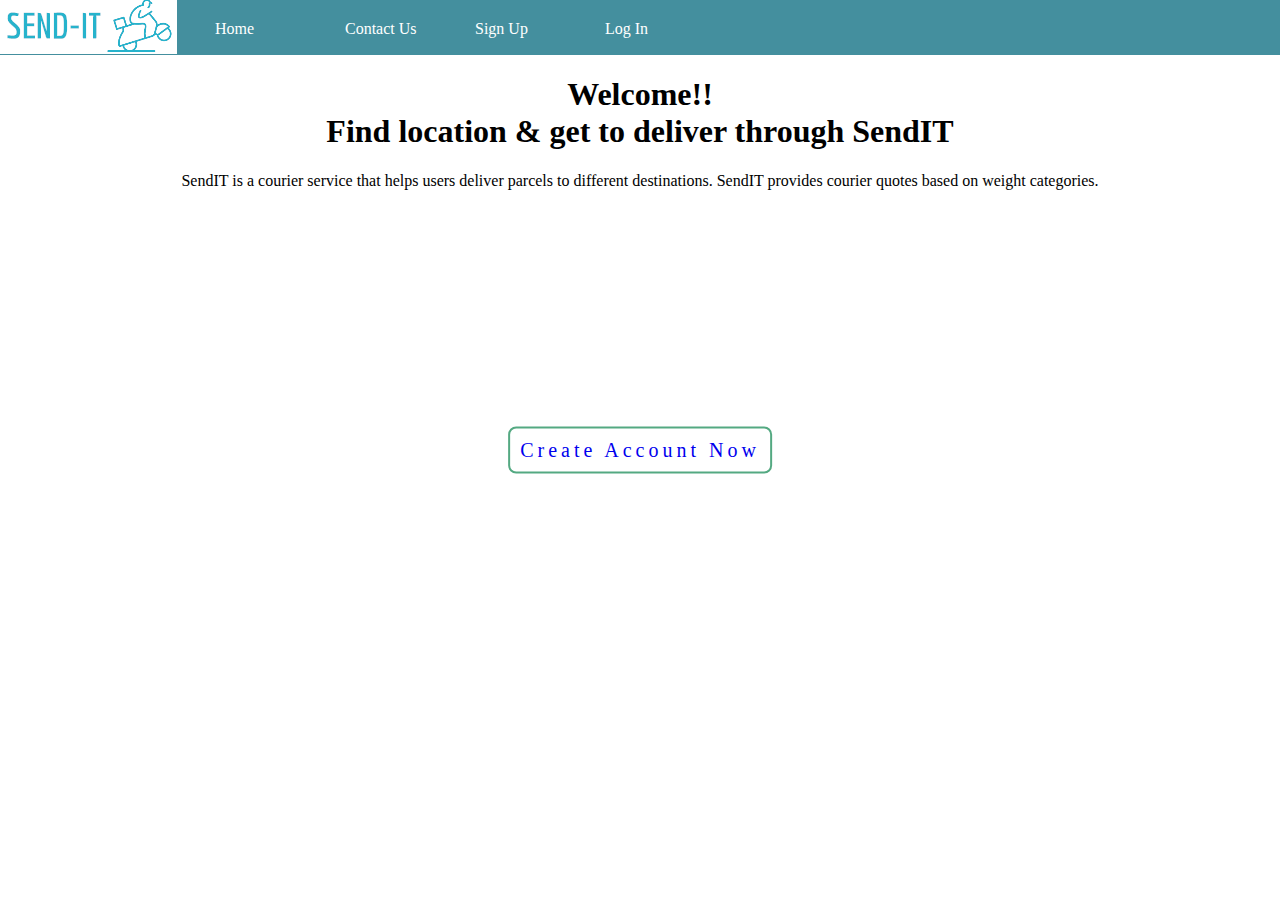
<file: index.html>
<!DOCTYPE html>
<html>
<head>
	<meta charset="utf-8">
	<meta name="viewport" content="width=device-width">
	<title>SendIt | welcome</title>
	
</head>
<body>
	<div class='welcomePage'>


		<header>
			<div class='nav-bar'>
				<div class='nav-right' id="logo">
					<a> <img src="./images/logo.png"></a>
				</div>
					<nav class='nav-left'>
						<ul>
							<li><a href="index.html">Home</a></li>
							<li><a href="contactUs.html">Contact Us</a></li>
							<li><a href="signUp.html">Sign Up</a></li>
							<li><a href="login.html">Log In</a></li>
						</ul>	
					</nav>
				</div>

		</header>

		<div class='content'>
			<section>
				<div class="container">
					<h1> 
						Welcome!! 
							<br>Find location & get to deliver through SendIT
					</h1>

						<p>SendIT is a courier service that helps users deliver parcels to different destinations. SendIT
						provides courier quotes based on weight categories.</p>
				</div>
			</section>

			<section >
				
				<button id="createAccountButton"><a href="signUp.html"> Create Account Now </a></button>	
			</section>		
		</div>
	<link rel="stylesheet" type="text/css" href="./css/style.css">
</div>
</body>
</html>
</file>
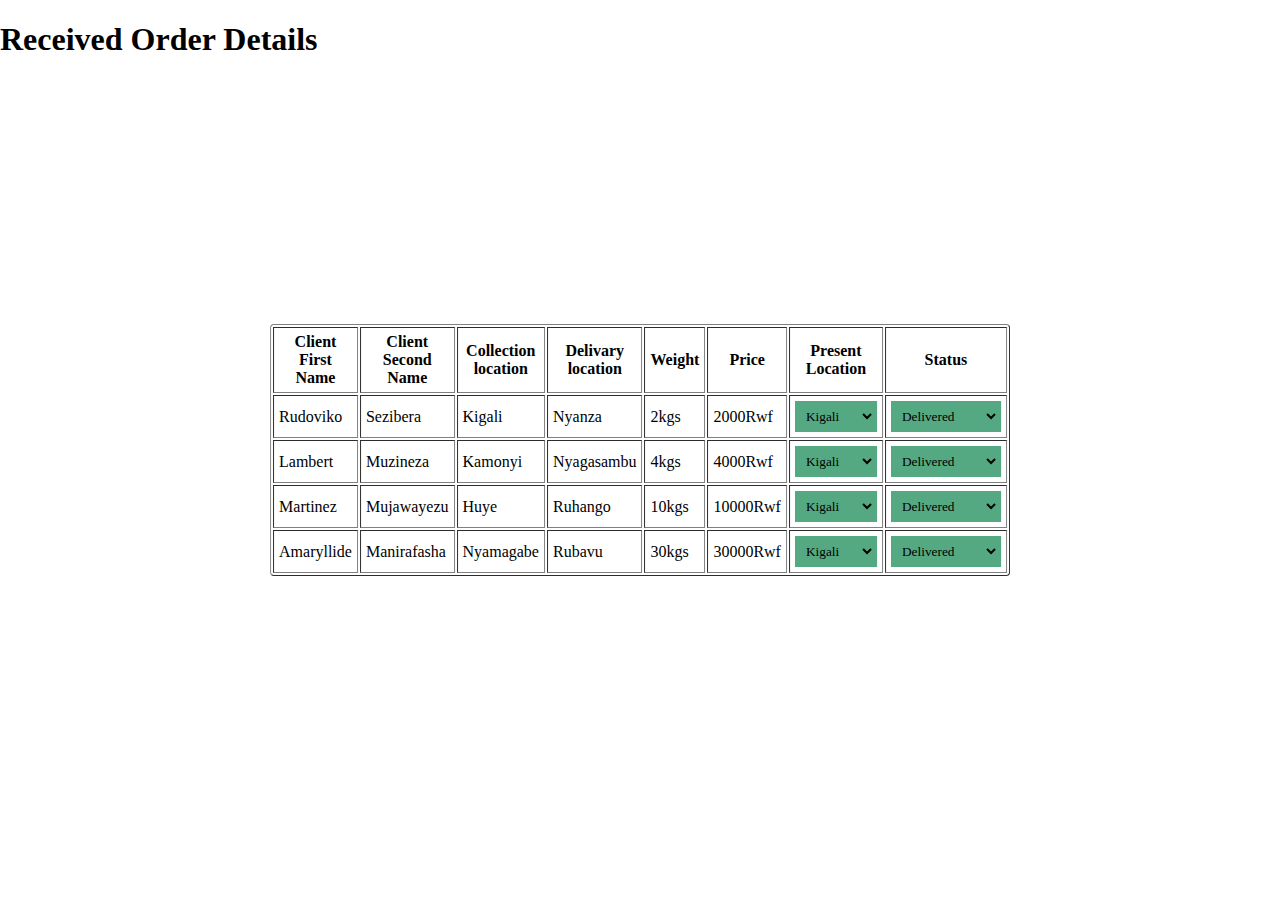
<file: adminDashboard.html>
<!DOCTYPE html>
<html>
<head>
	<meta charset="utf-8">
	<meta name="viewport" content="width=device-width">
	<title>SendIt | AdminProfile</title>
	<link rel="stylesheet" type="text/css" href="./css/userDashboard.css">
</head>
<body>

	<h1>Received Order Details</h1>
	<table class="blueTable" border="1">

		<thead>
			<tr>
				<th>Client First Name</th>
				<th>Client Second Name</th>
				<th>Collection location</th>
				<th>Delivary location</th>
				<th>Weight</th>
				<th>Price</th>
				<th>Present Location</th>
				<th>Status</th>

			</tr>
		</thead>
		<tbody>
			<tr class="tableParts">
				<td>Rudoviko</td>
				<td>Sezibera</td>
				<td>Kigali</td>
				<td>Nyanza</td>
				<td>2kgs</td>
				<td>2000Rwf</td>
				<td>
					<select>
						<option>Kigali</option>
						<option>Nyanza</option>
						<option>Gakenke</option>
					</select>		
				</td>
				<td>
					<select>
						<option>Delivered</option>
						<option>Not Delivered</option>
						<option>In Transit</option>
					</select>
				</td>
			</tr>
			<tr>
				<td>Lambert</td>
				<td>Muzineza</td>
				<td>Kamonyi</td>
				<td>Nyagasambu</td>
				<td>4kgs</td>
				<td>4000Rwf</td>
				<td>
					<select>
						<option>Kigali</option>
						<option>Nyanza</option>
						<option>Gakenke</option>
					</select>		
				</td>
				<td>
					<select>
						<option>Delivered</option>
						<option>Not Delivered</option>
						<option>In Transit</option>
					</select>
				</td>
			</tr>
			<tr>
				<td>Martinez</td>
				<td>Mujawayezu</td>
				<td>Huye</td>
				<td>Ruhango</td>
				<td>10kgs</td>
				<td>10000Rwf</td>
				<td>
					<select>
						<option>Kigali</option>
						<option>Nyanza</option>
						<option>Gakenke</option>
					</select>		
				</td>
				<td>
					<select>
						<option>Delivered</option>
						<option>Not Delivered</option>
						<option>In Transit</option>
					</select>
				</td>
			</tr>
			<tr>
				<td>Amaryllide</td>
				<td>Manirafasha</td>
				<td>Nyamagabe</td>
				<td>Rubavu</td>
				<td>30kgs</td>
				<td>30000Rwf</td>
				<td>
					<select>
						<option>Kigali</option>
						<option>Nyanza</option>
						<option>Gakenke</option>
					</select>		
				</td>
				<td>
					<select>
						<option>Delivered</option>
						<option>Not Delivered</option>
						<option>In Transit</option>
					</select>
				</td>
			</tr>
		</tbody>
		</tr>
	</table>
<script type="text/javascript" src='userDashboard.js'></script>
</body>
</html>
</file>
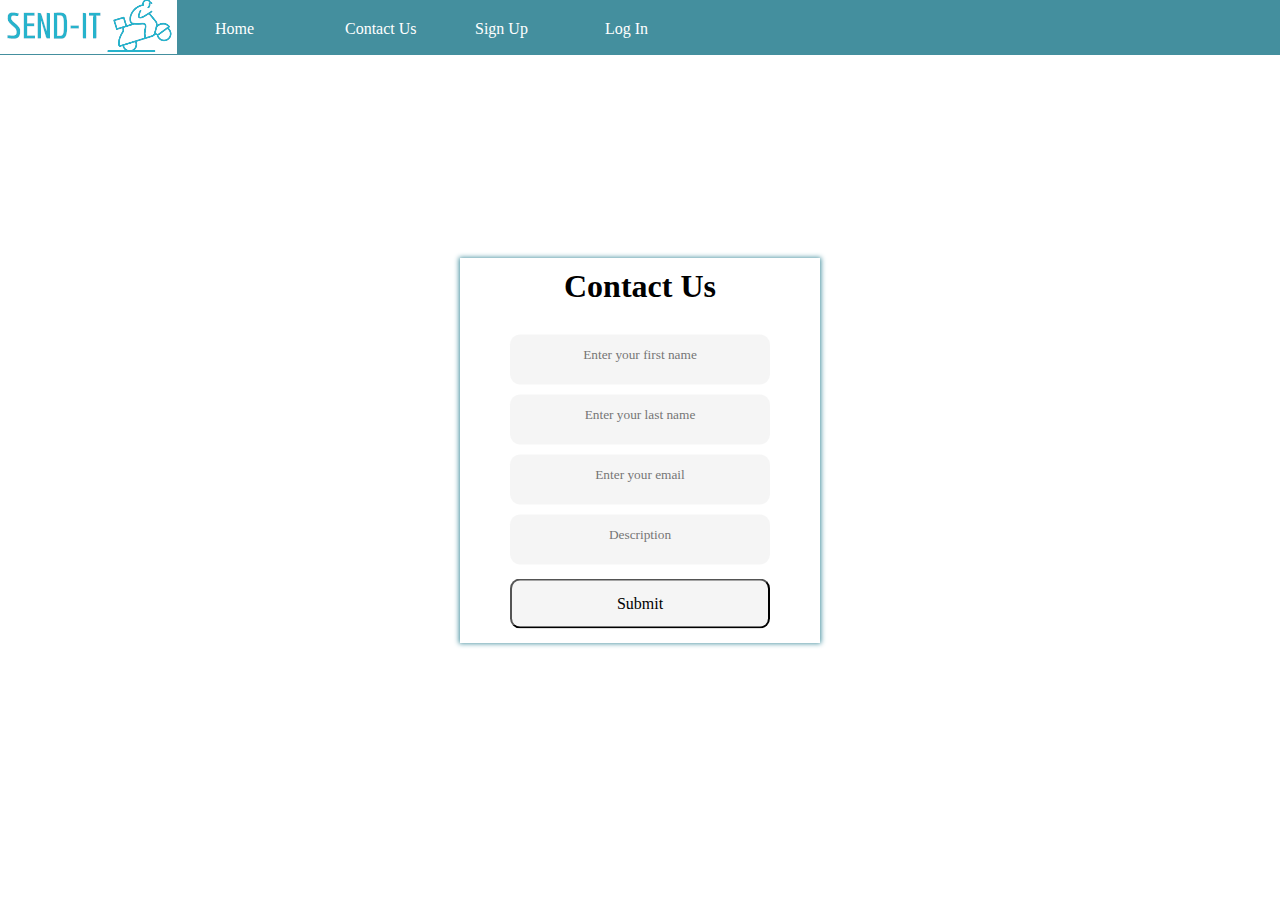
<file: contactUs.html>
<!DOCTYPE html>
<html>
<head>
	<meta charset="utf-8">
	<meta name="viewport" content="width=device-width">
	<link rel="stylesheet" type="text/css" href="./css/style.css">
	<title>SendIt | Contact Us</title>
	
</head>
<body>
	<header>
		 <div class='nav-bar'>
			<div class='nav-right' id="logo">
				<a> <img src="./images/logo.png"></a>
			</div>
				<nav class='nav-left'>
					<ul>
						<li><a href="index.html">Home</a></li>
						<li><a href="contactUs.html">Contact Us</a></li>
						<li><a href="signUp.html">Sign Up</a></li>
						<li><a href="login.html">Log In</a></li>
					</ul>	
				</nav>
			</div>
	</header>

	<section>
		<div class="signUp">
			<h1>Contact Us</h1>
			<form id="registration">
				<div class ="textbox">
					<input type="text" name="FirstName" placeholder="Enter your first name" required>
				</div>
				
				<div class ="textbox">
					<input type="text" name="SecondName" placeholder="Enter your last name" required>
				</div>
				
				<div class ="textbox">
					<input type="email" name="email" placeholder="Enter your email" required>
				</div>

				<div class ="textbox"> 
					<input type="text" name="Description" placeholder="Description" required>
				</div>

					
				<input type="submit" name="" id="submitButton" value="Submit">
			
			</form>
			

		</div>
	</section>
</body>
</html>
</file>
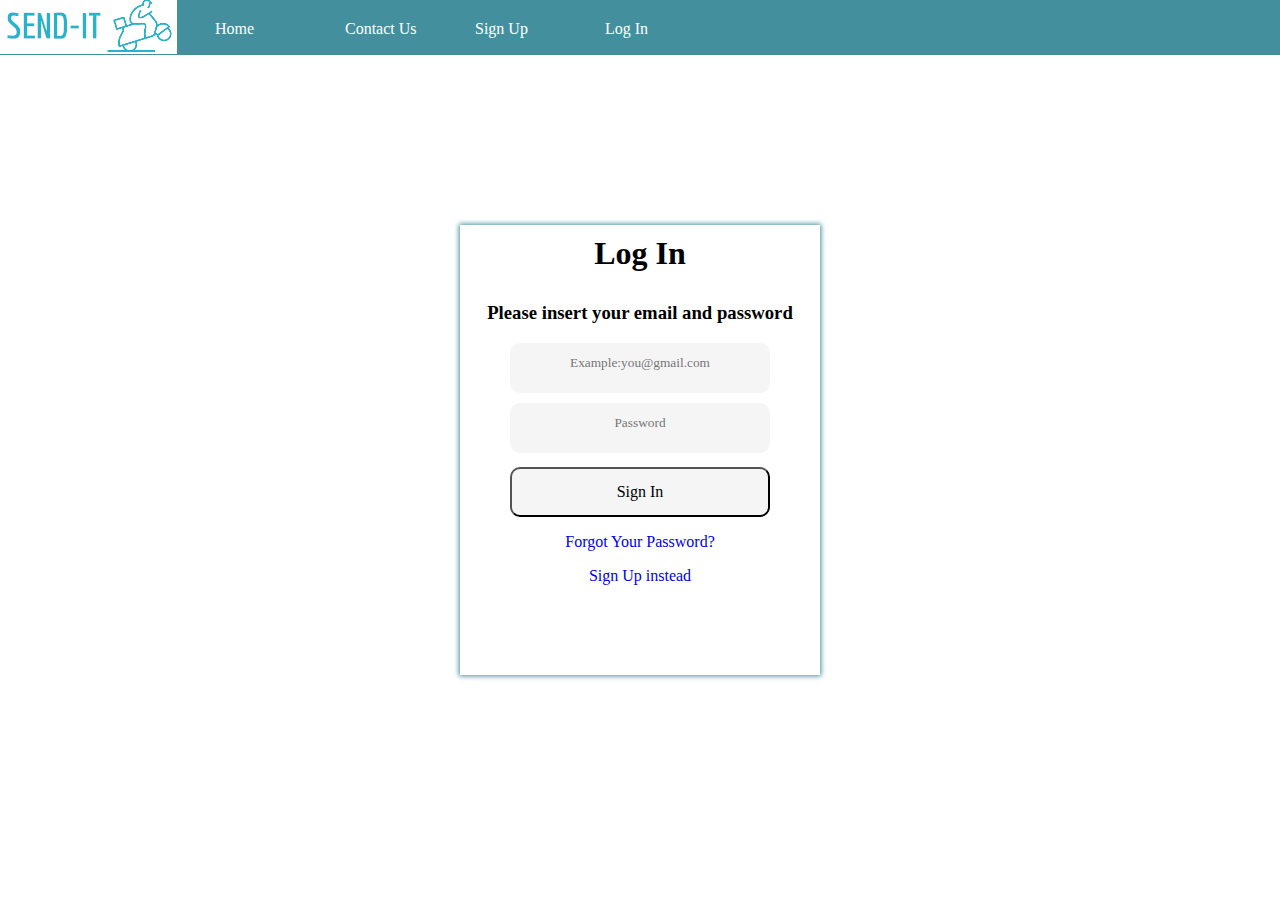
<file: login.html>
<!DOCTYPE html>
<html>
<head>
	<meta charset="utf-8">
	<meta name="viewport" content="width=device-width">
	<title>SendIt | LogIn</title>
	
</head>
<body>
	<header>
		 <div class='nav-bar'>
			<div class='nav-right' id="logo">
				<a> <img src="./images/logo.png"></a>
			</div>
				<nav class='nav-left'>
					<ul>
						<li><a href="index.html">Home</a></li>
						<li><a href="contactUs.html">Contact Us</a></li>
						<li><a href="signUp.html">Sign Up</a></li>
						<li><a href="login.html">Log In</a></li>
					</ul>	
				</nav>
			</div>
	</header>
	<div class='content'>
		<section >
			<div class='container'>
					<div class="login">
						<h1>Log In</h1>
						<h3>Please insert your email and password</h3>
						<div class ="textbox">
							<input type="email" name="useremail" placeholder='Example:you@gmail.com' required>
						</div>
						<div class ="textbox">
							<input type="password" name="" placeholder="Password" required>
						</div>
						<a href="userDashboard.html"><input id="submitButton" type="submit" name="" value='Sign In' required></a>
						<a href="#"><p>Forgot Your Password?</p></a>
						<a href="signUp.html"><p>Sign Up instead</p></a>
					</div>
			</div>
		</section>		
	</div>
<link rel="stylesheet" type="text/css" href="./css/style.css">
</body>
</html>
</file>
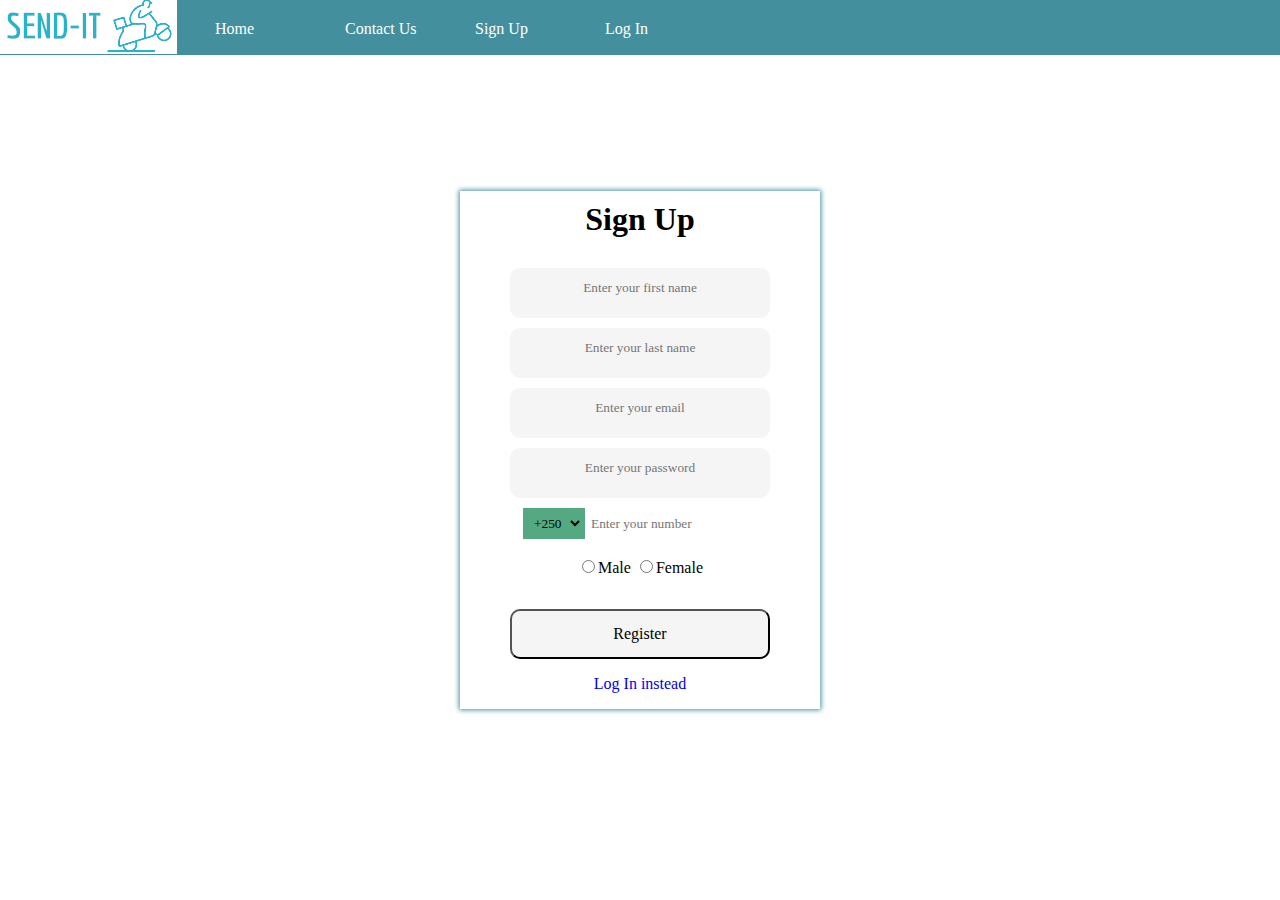
<file: signUp.html>
<!DOCTYPE html>
<html>
<head>
	<meta charset="utf-8">
	<meta name="viewport" content="width=device-width">
	<link rel="stylesheet" type="text/css" href="./css/style.css">
	<title>SendIt | SignUp</title>
	
</head>
<body>
	<header>
		 <div class='nav-bar'>
			<div class='nav-right' id="logo">
				<a> <img src="./images/logo.png"></a>
			</div>
				<nav class='nav-left'>
					<ul>
						<li><a href="index.html">Home</a></li>
						<li><a href="contactUs.html">Contact Us</a></li>
						<li><a href="signUp.html">Sign Up</a></li>
						<li><a href="login.html">Log In</a></li>
					</ul>	
				</nav>
			</div>
	</header>

	<section>
		<div class="signUp">
			<h1>Sign Up</h1>
			<form id="registration">
				<div class ="textbox">
					<input type="text" name="FirstName" placeholder="Enter your first name" required>
				</div>
				
				<div class ="textbox">
					<input type="text" name="SecondName" placeholder="Enter your last name" required>
				</div>
				
				<div class ="textbox">
					<input type="email" name="email" placeholder="Enter your email" required>
				</div>

				<div class ="textbox">
					<input type="password" name="password" placeholder="Enter your password" required>
				</div>

					<select>
						<option class='countryCode'>+250</option>
						<option class= "countryCode">+251</option>
						<option class="countryCode">+255</option>
					</select>
		 			<input type="number" id="numberInput" name="numb" placeholder="Enter your number" required>
				
				    <br><br>
					<input type="radio" name="gender"><span>Male</span>
					<input type="radio" name="gender"><span>Female</span>
				<br><br>
				<input type="submit" name="" id="submitButton" value="Register">
				<p><a href="login.html">Log In instead</a></p>
			</form>
		</div>
	</section>
</body>
</html>
</file>
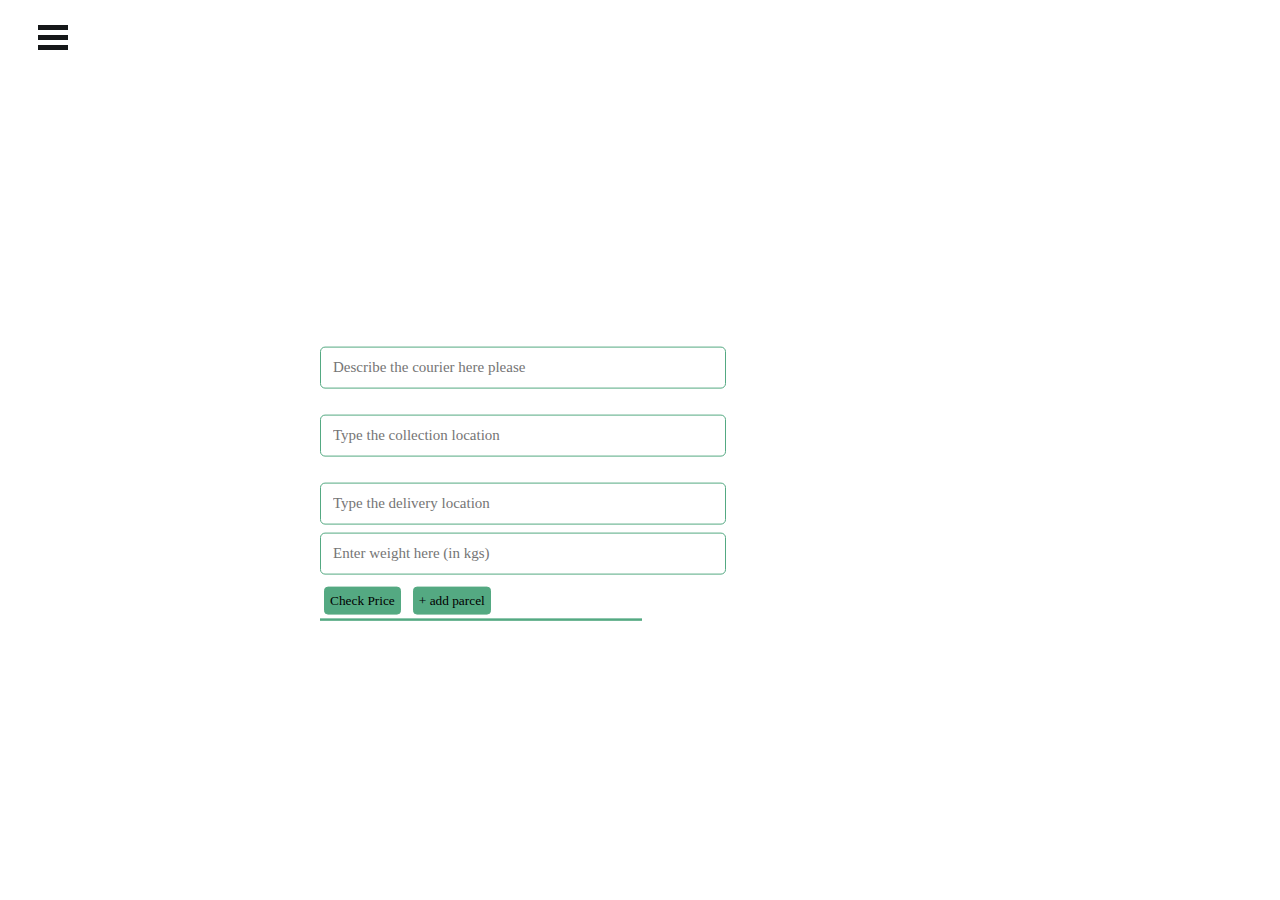
<file: userDashboard.html>
<!DOCTYPE html>
<html>
<head>
	<meta charset="utf-8">
	<meta name="viewport" content="width=device-width">
	<title>SendIt | UserProfile</title>
	<link rel="stylesheet" type="text/css" href="./css/userDashboard.css">
</head>
<body>

	<div id='vertical_Nav'>
		<div class='toggle_btn' onclick='toggleVertBar()'>
			<span></span>
			<span></span>
			<span></span>

		</div>
		<ul>
			<li><a href="userDashboard.html">Create parcel order</a></li>
			<li><a href="userDetails.html">View details</a></li>
			<li><a href="contactUs.html">Contact us</a></li>
		</ul>
	</div>

	<div class="parentDiv">
		<h2>Create your parcel order here</h2>
		<div id="pricing">
			<div class='textbox'> 
				<input type="text" name="" placeholder="Describe the courier here please">
			</div>
			<span>From:</span>
			<div class="textbox">
				<input type="country" name="" placeholder= "Type the collection location">
			</div>
			<span>To:</span>
			<div class="textbox">
				<input type="text" name="" placeholder="Type the delivery location">
			</div>
			<div class='textbox'>
				<input type="number" name="" placeholder='Enter weight here (in kgs)' class ='enteredNumber'>
			</div>		

		</div>
		<button type="submit" value="" id="priceChecker">Check Price</button>
		<button type="submit" id='addingChecker'> + add parcel</button>
		<!-- div for displaying the price -->
			<div id ="result" style="border: 1px solid #54A982; width: 50%; height: 50%; background-color: #54A982 "></div>
	</div>
<script type="text/javascript" src='userDashboard.js'></script>
</body>
</html>
</file>
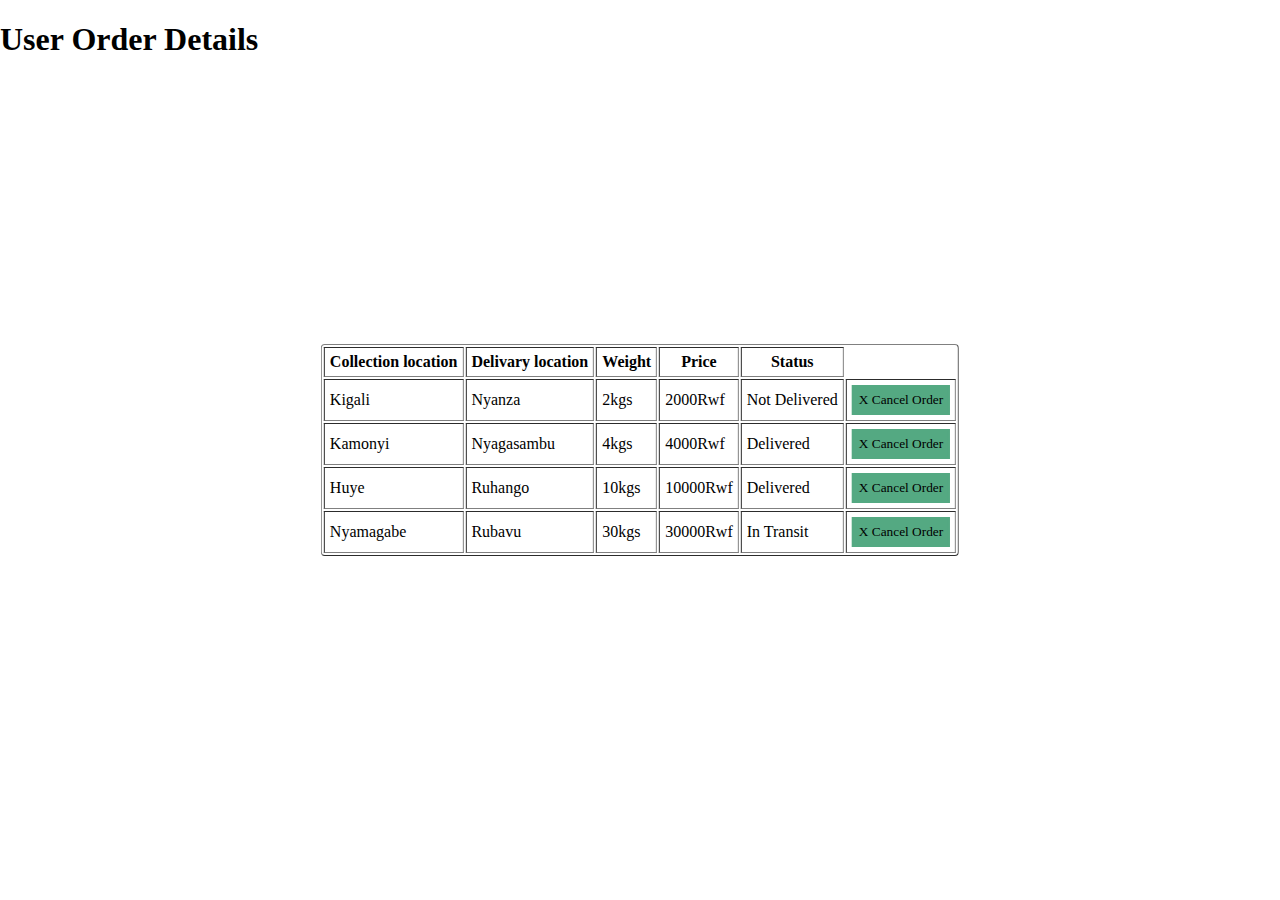
<file: userDetails.html>
<!DOCTYPE html>
<html>
<head>
	<meta charset="utf-8">
	<meta name="viewport" content="width=device-width">
	<title>SendIt | UserProfile</title>
	<link rel="stylesheet" type="text/css" href="./css/userDashboard.css">
</head>
<body>

	<h1>User Order Details</h1>
	<table class="blueTable" border="1">

		<thead>
			<tr>
				<th>Collection location</th>
				<th>Delivary location</th>
				<th>Weight</th>
				<th>Price</th>
				<th>Status</th>

			</tr>
		</thead>
		<tbody>
			<tr class="tableParts">
				<td>Kigali</td>
				<td>Nyanza</td>
				<td>2kgs</td>
				<td>2000Rwf</td>
				<td>Not Delivered</td>
				<td><button type="button" class="cancelButton" onclick="cancel()">X Cancel Order</button></td>
			</tr>
			<tr>
				<td>Kamonyi</td>
				<td>Nyagasambu</td>
				<td>4kgs</td>
				<td>4000Rwf</td>
				<td class="status">Delivered</td>
				<td><button type="button" class="cancelButton" >X Cancel Order</button></td>
			</tr>
			<tr>
				<td>Huye</td>
				<td>Ruhango</td>
				<td>10kgs</td>
				<td>10000Rwf</td>
				<td>Delivered</td>
				<td><button type="button" class="cancelButton" >X Cancel Order</button></td>
			</tr>
			<tr>
				<td>Nyamagabe</td>
				<td>Rubavu</td>
				<td>30kgs</td>
				<td>30000Rwf</td>
				<td>In Transit</td>
				<td><button type="button" class="cancelButton" >X Cancel Order</button></td>
			</tr>
		</tbody>
		</tr>
	</table>
<script type="text/javascript" src='userDetails.js'></script>
</body>
</html>
</file>
<file: css/style.css>
body{
	font-family: georgia;
	margin:0;
	padding:0;
}

nav{
	width:100%;
	height:55px;
	background:#448F9E;
	overflow:hidden;

	
}
ul{
	padding:0;
	margin:0 0 0 200px;
	list-style: none;
}
li{
	float:left;
}
.nav-right img{
	position: absolute;
	margin-top:0px;
}
nav a{
	width:100px;
	display:block;
	padding: 20px 15px;
	text-decoration: none;
	list-style-type: none;
	color: white;
}
.login {

	width: 360px;
	text-align: center;
	background-color: transparent;
	height: 50%;
	position: absolute;
	display: inline-block;
	top:50%;
	left:50%;
	transform: translate(-50%, -50%);
	box-shadow: 0px 0px 5px 1px #448F9E;
	

}

.login h1 {
	margin-top: 10px;
	margin-bottom: 30px;

}
.textbox{
	font-size:20px;
	width: 260px;
	height:50px;
	border-radius:10px;
	margin: 10px auto;
	background:#f1f1f1b3

}
.textbox input{
	background:none;
	border:none;
	outline:none;
	text-align:center;
	width:90%;
	line-height:37px;
	font-family: georgia;

}
#submitButton{
	width: 260px;
	height:50px;
	border-radius:10px;
	margin: 14px auto;
	background:#f1f1f1b3;
	display:block;
	font-family: georgia;
	font-size: 16px;
	cursor:pointer;
}
.container{
	text-align: center;


}
a{
	text-decoration: none;
}
a:hover { 
    background-color: #0A617C;
}

 #createAccountButton{
	background:none;
	border:2px solid #54A982;
	color:white;
	font-family: georgia;
	font-size: 20px;
	padding: 10px;
	position: absolute;
	display: inline-block;
	top:50%;
	left:50%;
	transform: translate(-50%, -50%);
	letter-spacing: 4px;
	border-radius:8px;
	transition: 0.6s;
	overflow: hidden;
 }
 .signUp{

	width: 360px;
	text-align: center;
	background-color: transparent;

	position: absolute;
	display: inline-block;
	top:50%;
	left:50%;
	transform: translate(-50%, -50%);
	box-shadow: 0px 0px 5px 1px #448F9E;


 }
.signUp h1 {
	margin-top: 10px;
	margin-bottom: 30px;
}
#numberInput{
	border:none;
	outline:none;
	background:none;
	color:white;
	font-family: georgia;
}
select, option{
	background: #54A982;
	border:2px solid #54A982;
	color: black;
	font-family: georgia;
	padding: 5px;
}
</file>
<file: css/userDashboard.css>
body{
	font-family: georgia;
	margin:0;
	padding:0;
	
}
.parentDiv{
	width:50%;
	position: absolute;
	display: inline-block;
	top:50%;
	left:50%;
	transform: translate(-50%, -50%);
	color: white;
}
.textbox{
	width:60%;
	overflow: hidden;
	font-size:20px;
	margin-bottom: 8px;
	border:1px solid #54A982;
	padding: 10px;
	border-radius: 5px;

}
.textbox input{
	width:300px;
	padding-bottom: 2px;
	float:left;
	text-align: left;
	border:none;
	outline:none;
	background:none;
	color:white;
	font-size:15px;
	border-radius: 4px;
	font-family: georgia;

}
#addingChecker, #priceChecker{
	border:1px solid #54A982;
	border-radius: 4px;
	outline:none;
	padding:5px;
	margin:4px;
	background:#54A982;
	color:black;
	font-family: georgia;
}


#vertical_Nav {
	position: fixed;
	width:200px;
	height:100%;
	background: #063A54;
	left:-200px;
	transition: all 500ms linear;
}
#vertical_Nav.active{
	left:0px;
}

#vertical_Nav ul li{
	text-align: left;
	display: flex;
	list-style: none;
	letter-spacing: 1px;
	padding:15px 10px;
	border-bottom:1px solid rgba(100, 100,100,0.3)
}

.toggle_btn{
	position:absolute;
	left:230px;
	top:20px;
}
.toggle_btn span{
	display:block;
	width:30px;
	height:5px;
	background:#151719;
	margin: 5px 8px;

}

a{
	text-decoration: none;
	color: rgba(230, 230,230,0.9)
}
a:hover { 
    background-color: #0A617C;
}
th, td, button{
	padding:5px;
}
table {
	border-radius: 4px;
	position: absolute;
	display: inline-block;
	top:50%;
	left:50%;
	transform: translate(-50%, -50%);	
}
button, select, option{
	background: #54A982;
	border:2px solid #54A982;
	color: black;
	font-family: georgia;
	padding: 5px;
}
</file>
